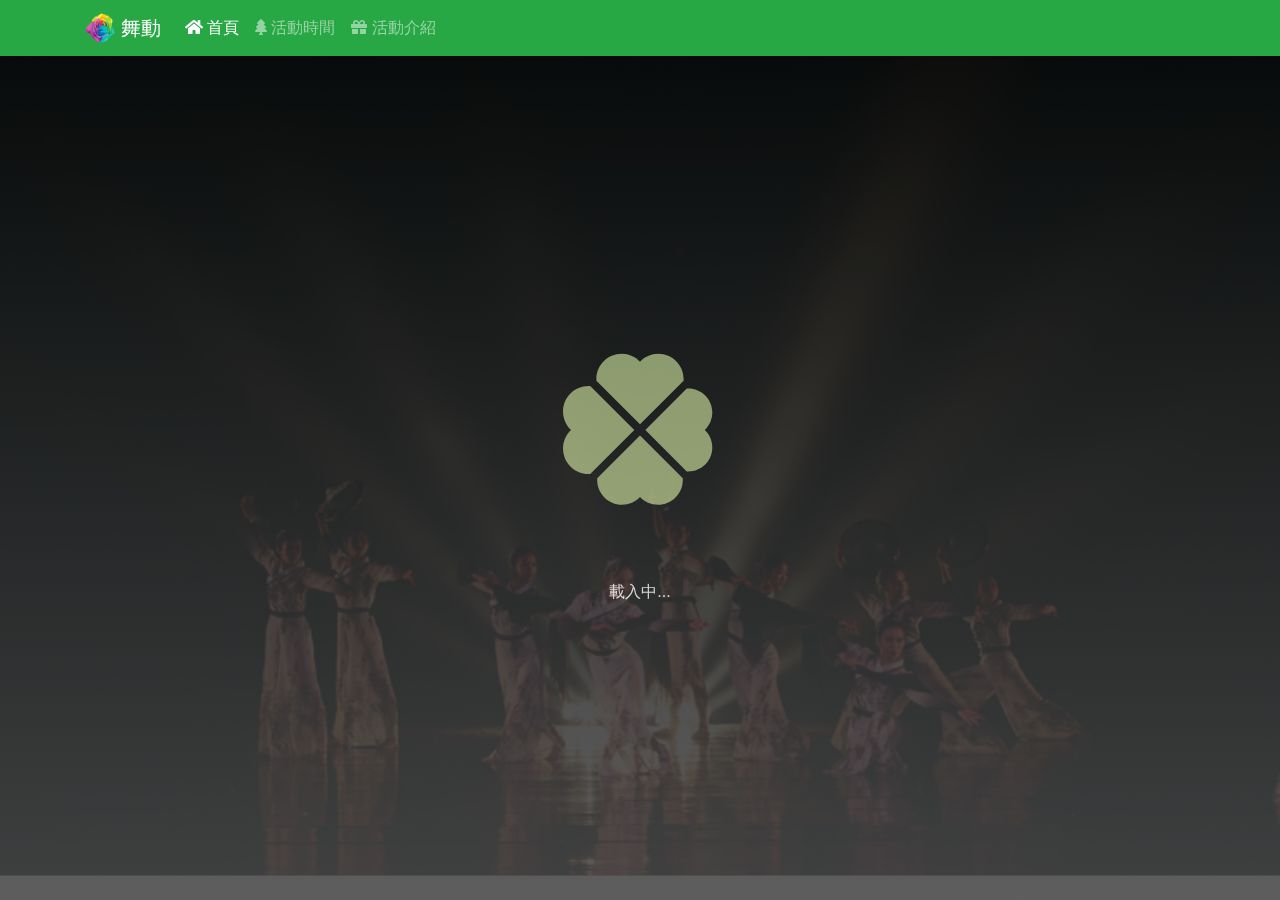
<file: index.html>
<!DOCTYPE html>
<html lang="zh-Hant-TW">

<head>
	<!-- Global site tag (gtag.js) - Google Analytics -->
	<script async src="https://www.googletagmanager.com/gtag/js?id=UA-143242015-2"></script>
	<script>
		window.dataLayer = window.dataLayer || [];

		function gtag() {
			dataLayer.push(arguments);
		}
		gtag('js', new Date());

		gtag('config', 'UA-143242015-2');
	</script>

	<meta charset="UTF-8">
	<meta name="viewport" content="width=device-width, initial-scale=1.0">
	<meta http-equiv="X-UA-Compatible" content="ie=edge">
	<title>舞蹈資訊</title>
	<!-- FAVIOCN -->
	<link rel="shortcut icon" href="./img/favicon-Rainbow Flower.ico" type="image/x-icon">
	<!-- 網站META -->
	<!-- 說明最好要設，讓Google搜尋能抓到網站說明 -->

	<meta name="keywords" content="舞蹈,舞蹈">
	<meta name="description" content="舞蹈介紹網"> <!-- 這是網頁的說明 -->
	<meta name="author" content="泰山網頁設計班">

	<meta property="og:title" content="舞蹈">
	<meta property="og:image" content="./img/dance1.jpg">
	<meta property="og:description" content="舞蹈介紹網">
	<meta property="og:site_name" content="舞蹈">

	<link rel="stylesheet" href="./css/bootstrap.min.css">
	<link rel="stylesheet" href="./css/all.min.css">
	<link rel="stylesheet" href="./css/coffee.css">
	<link rel="stylesheet" href="./css/animate.css">
	<link rel="stylesheet" href="./css/dataTables.bootstrap4.min.css">
	<link rel="stylesheet" href="./packages/core/main.min.css">
	<link rel="stylesheet" href="./packages/daygrid/main.min.css">
	<link rel="stylesheet" href="./packages/bootstrap/main.min.css">

	<!-- PWA -->
	<link rel="manifest" href="manifest.json">
</head>

<body>
	<nav class="navbar navbar-expand-lg navbar-dark bg-success fixed-top shadow-sm">
		<div class="container">
			<a class="navbar-brand" href="index.html">
				<img src="./img/Rainbow Flower.png" width="30" height="30" class="d-inline-block align-top" alt="">
				舞動
			</a>
			<button class="navbar-toggler" type="button" data-toggle="collapse" data-target="#navbarSupportedContent"
				aria-controls="navbarSupportedContent" aria-expanded="false" aria-label="Toggle navigation">
				<span class="navbar-toggler-icon"></span>
			</button>
			<div class="collapse navbar-collapse" id="navbarSupportedContent">
				<ul class="navbar-nav mr-auto">
					<li class="nav-item active">
						<a class="nav-link" href="./index.html">
							<i class="fas fa-home"></i> 首頁
						</a>
					</li>
					<li class="nav-item">
						<a class="nav-link" href="./land.html">
							<i class="fas fa-tree"></i> 活動時間
						</a>
					</li>
					<li class="nav-item">
						<a class="nav-link" href="./shop.html">
							<i class="fas fa-gift"></i> 活動介紹
						</a>
					</li>
				</ul>
			</div>
		</div>
	</nav>
	<div id="page">
		<div class="container-fluid" id="loading">
			<div class="row h-100">
				<div class="col-12 text-center align-self-center">
					<img src="./img/loading-flower.svg" alt="" width="300" height="300">
					<p class="text-white">載入中...</p>
				</div>
			</div>
		</div>
		<div class="container" id="content" style="margin-top:70px; margin-bottom: 64px;">
			<!-- 圖片輪播區 -->
			<div class="row">
				<div class="col-12" style="margin-top:56px;">
					<div id="carouselExampleIndicators" class="carousel slide" data-ride="carousel">
						<ol class="carousel-indicators">
							<li data-target="#carouselExampleIndicators" data-slide-to="0" class="active"></li>
							<li data-target="#carouselExampleIndicators" data-slide-to="1"></li>
							<li data-target="#carouselExampleIndicators" data-slide-to="2"></li>
							<!-- <li data-target="#carouselExampleIndicators" data-slide-to="3"></li> -->
						</ol>
						<div class="carousel-inner">
							<div class="carousel-item active">
								<img src="./img/Carousel1.jpg" class="d-block w-100" alt="...">
								<div class="carousel-caption d-none d-md-block">
									<h5>新世紀文化藝術團-原音舞絢</h5>
									<p></p>
								</div>
							</div>
							<div class="carousel-item">
								<img src="./img/Carousel2.jpg" class="d-block w-100" alt="...">
								<div class="carousel-caption d-none d-md-block">
									<h5>侯慧鈴舞團年度舞展-綻放飛舞</h5>
									<p></p>
								</div>
							</div>
							<div class="carousel-item">
								<img src="./img/Carousel3.jpg" class="d-block w-100 " alt="...">
								<div class="carousel-caption d-none d-md-block">
									<h5>2019世界芭蕾藝術大賽台灣區選拔</h5>
									<p></p>
								</div>
							</div>
							<!-- <div class="carousel-item">
								<img src="./img/0726dance.jpg" class="d-block w-100" alt="...">
								<div class="carousel-caption d-none d-md-block">
									<h5>TAI身體劇場《赤土》</h5>
									<p></p>
								</div>
							</div> -->
						</div>
						<a class="carousel-control-prev" href="#carouselExampleIndicators" role="button"
							data-slide="prev">
							<span class="carousel-control-prev-icon" aria-hidden="true"></span>
							<span class="sr-only">Previous</span>
						</a>
						<a class="carousel-control-next" href="#carouselExampleIndicators" role="button"
							data-slide="next">
							<span class="carousel-control-next-icon" aria-hidden="true"></span>
							<span class="sr-only">Next</span>
						</a>
					</div>
				</div>
			</div>
			<!-- 簡介區 -->
			<div class="row mt-5">
				<div class="col-12 text-center text-white rubberBand wow">
					<h2>節目簡介</h2>
					
				</div>
				<hr class="hr-white">
			</div>
			<div class="row">
				<div class="col-12 col-md-5 my-3 indeximg slideInLeft wow">
					<img src="./img/Carousel2.jpg" alt="" class="w-100 h-100">
				</div>
				<div class="col-12 col-md-7 my-3 text-white align-self-center indextext slideInLeft wow">
					<h4>侯慧鈴舞團年度舞展-綻放飛舞</h4>
					<p>當美麗的芭蕾伶娜，穿起那蓬蓬的 TuTu 舞裙與芭蕾舞鞋，遇到活潑的音符先生，
						會碰撞出什麼樣的火花呢?芭蕾世界夢幻又絢爛，經典芭蕾舞劇更是讓人如癡如夢地追尋……
						節目將包含「睡美人」、「天鵝湖」、「黑暗王國」等舞劇變奏，在主持人Milla姊姊的導聆中，
						一起進入夢幻的音樂與芭蕾世界。
					</p>
				</div>
			</div>
			<div class="row">
				<div class="col-12 col-md-7 my-3 text-white align-self-center indextext slideInLeft wow">
					<h4>『芭蕾奇緣Ⅲ』親子展演暨推廣活動 BallerinaⅢ</h4>
					<p> 當美麗的芭蕾伶娜，穿起那蓬蓬的 TuTu 舞裙與芭蕾舞鞋，
						遇到活潑的音符先生，會碰撞出什麼樣的火花呢?芭蕾世界夢幻又絢爛，
						經典芭蕾舞劇更是讓人如癡如夢地追尋……
						節目將包含「睡美人」、「天鵝湖」、「黑暗王國」等舞劇變奏，
						在主持人Milla姊姊的導聆中，一起進入夢幻的音樂與芭蕾世界。
					</p>
				</div>
				<div class="col-12 col-md-5 my-3 indeximg slideInLeft wow">
					<img src="./img/0714dance.jpg" alt="" class="w-100 h-100 obj-fit">
				</div>
			</div>
			<div class="row">
				<div class="col-12 col-md-5 my-3 indeximg slideInLeft wow">
					<img src="./img/Carousel4.jpg" alt="" class="w-100 h-100 obj-fit">
				</div>
				<div class="col-12 col-md-7 my-3 text-white align-self-center indextext slideInLeft wow">
					<h4>2019世界街舞大賽台灣區選拔</h4>
					<p>WOD（World of Dance）世界舞蹈大賽，創立於2008年，是世界最大的街舞巡迴賽，
						WOD致力於傳播街舞文化，鼓勵創新的舞蹈編排。它就等同於足球界的世界盃，
						音樂界的格萊美和電影界的奧斯卡，分量之重可想而知，所以每一年都會有成千上萬的街舞團體參與其中。
					</p>
				</div>
			</div>
		</div>
	</div>
	<div class="container-fluid bg-primary mt-4" id="footer">
		<div class="row justify-content-center">
			<div class="col-8 text-white text-center">
				<ul class="nav justify-content-center">
					<li class="nav-item">
						<a class="nav-link text-white" href="#"><i class="fab fa-facebook-square"></i></a>
					</li>
					<li class="nav-item">
						<a class="nav-link text-white" href="#"><i class="fab fa-quinscape"></i></a>
					</li>
					<li class="nav-item">
						<a class="nav-link text-white" href="#"><i class="fas fa-address-card"></i></a>
					</li>
				</ul>
				&copy;<script>
					let d = new Date;
					document.write(d.getFullYear());
				</script>泰山網頁設計班
			</div>
		</div>
	</div>

	<script src="./js/jquery-3.4.1.min.js"></script>
	<script src="./js/bootstrap.bundle.min.js"></script>
	<script src="./js/wow.min.js"></script>
	<script>
		$(document).on("readystatechange", function () {
			if (document.readyState == "complete") {
				$("#loading").fadeOut(2000, function () {
					$("#content").fadeIn(1000);
					$("#footer").fadeIn(1000);


					new WOW().init();
				});
			}
		})
	</script>
</body>

</html>
</file>
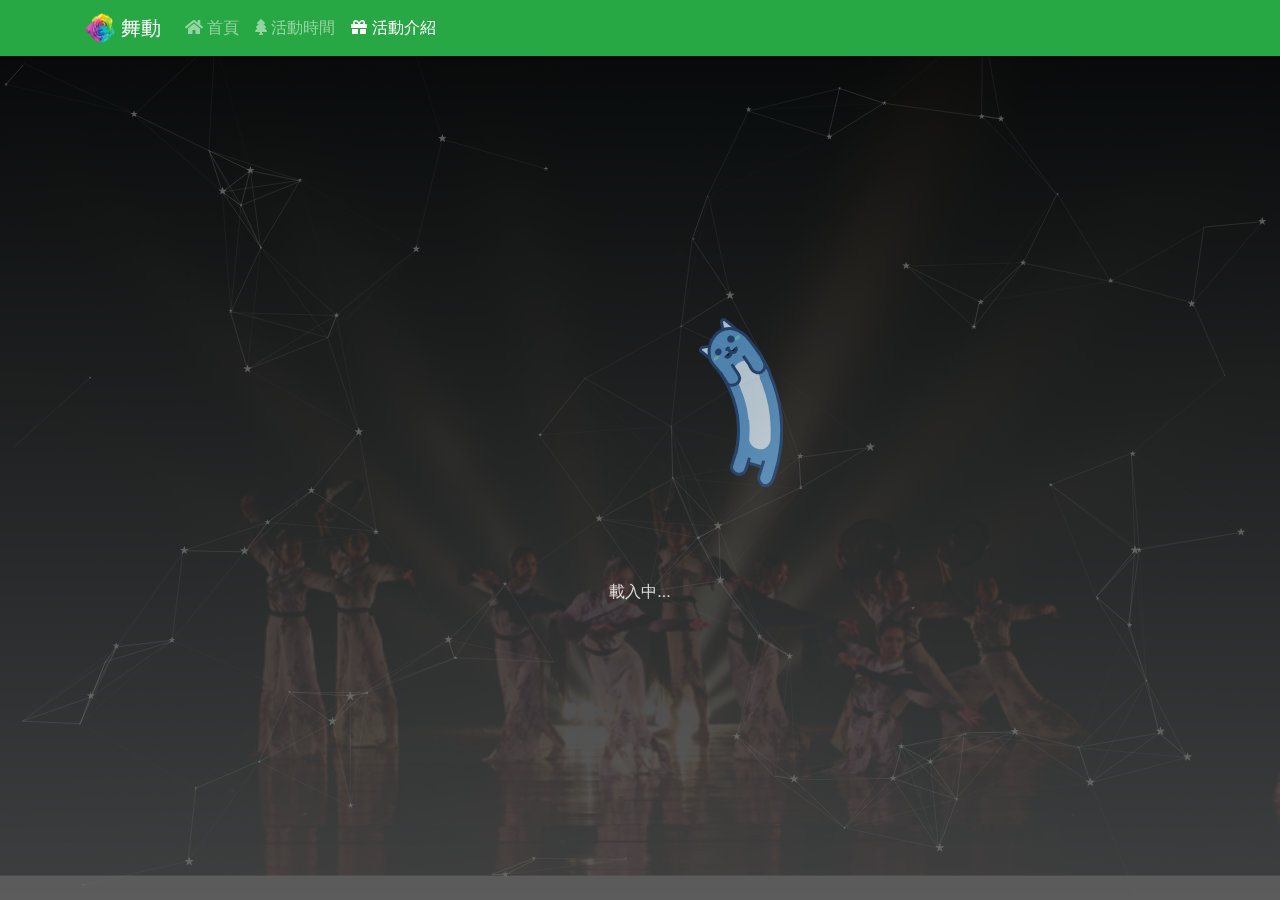
<file: shop.html>
<!DOCTYPE html>
<html lang="zh-Hant-TW">

<head>
	<!-- Global site tag (gtag.js) - Google Analytics -->
	<script async src="https://www.googletagmanager.com/gtag/js?id=UA-143242015-2"></script>
	<script>
		window.dataLayer = window.dataLayer || [];

		function gtag() {
			dataLayer.push(arguments);
		}
		gtag('js', new Date());

		gtag('config', 'UA-143242015-2');
	</script>
	
	<meta charset="UTF-8">
	<meta name="viewport" content="width=device-width, initial-scale=1.0">
	<meta http-equiv="X-UA-Compatible" content="ie=edge">
	<title>舞蹈 | 活動介紹</title>

	<!-- FAVIOCN -->
	<link rel="shortcut icon" href="./img/Rainbow Flower.png" type="image/x-icon">

	<!-- 網站META -->
	<!-- 說明最好要設，讓Google搜尋能抓到網站說明 -->
	<meta name="keywords" content="舞蹈">
	<meta name="description" content="舞蹈介紹"> <!-- 這是網頁的說明 -->
	<meta name="author" content="泰山網頁設計班">

	<!-- FACEBOOK META -->
	<meta property="og:title" content="舞蹈">
	<meta property="og:image" content="./img/dance1.jpg">
	<meta property="og:description" content="舞蹈介紹網">
	<meta property="og:site_name" content="舞蹈">

	<link rel="stylesheet" href="./css/bootstrap.min.css">
	<link rel="stylesheet" href="./css/all.min.css">
	<link rel="stylesheet" href="./css/coffee.css">
	<link rel="stylesheet" href="./css/animate.css">
	<link rel="stylesheet" href="./css/dataTables.bootstrap4.min.css">
	<link rel="stylesheet" href="./packages/core/main.min.css">
	<link rel="stylesheet" href="./packages/daygrid/main.min.css">
	<link rel="stylesheet" href="./packages/bootstrap/main.min.css">

	<!-- PWA -->
	<link rel="manifest" href="manifest.json">
	<style>
		#particles-js {
			background-size: cover;
			background-position: center;
			background-repeat: no-repeat;
			width: 100vw;
			height: 100vh;
			position: fixed;
			/* z-index: -1; */
		}
	</style>
</head>

<body>
	<div id="particles-js">
		<script src="./js/particles.min.js"></script>
		<script>
			particlesJS.load('particles-js', 'particlesjs-config.json', function () {});
		</script>
	</div>
	<nav class="navbar navbar-expand-lg navbar-dark bg-success fixed-top shadow-sm">
		<div class="container">
			<a class="navbar-brand" href="./index.html">
				<img src="./img/Rainbow Flower.png" width="30" height="30" class="d-inline-block align-top" alt="">
				舞動
			</a>
			<button class="navbar-toggler" type="button" data-toggle="collapse" data-target="#navbarSupportedContent"
				data-target="#navbarSupportedContent" aria-controls="navbarSupportedContent" aria-expanded="false"
				aria-label="Toggle navigation">
				<span class="navbar-toggler-icon"></span>
			</button>
			<div class="collapse navbar-collapse" id="navbarSupportedContent">
				<ul class="navbar-nav mr-auto">
					<li class="nav-item">
						<a class="nav-link" href="./index.html">
							<i class="fas fa-home"></i> 首頁
						</a>
					</li>
					<li class="nav-item">
						<a class="nav-link" href="./land.html">
							<i class="fas fa-tree"></i> 活動時間
						</a>
					</li>
					<li class="nav-item active">
						<a class="nav-link" href="./shop.html">
							<i class="fas fa-gift"></i> 活動介紹
						</a>
					</li>
				</ul>
			</div>
		</div>
	</nav>

	<div id="page">
		<div class="container-fluid" id="loading">
			<div class="row h-100">
				<div class="col-12 text-center align-self-center">
					<img src="./img/loading-Blue Cat.svg" alt="" width="300" height="300">
					<p class="text-white">載入中...</p>
				</div>
			</div>
		</div>
		<div class="container" id="content" style="margin-top:70px; margin-bottom: 64px;">
			<div class="row">
				<div class="col-12 text-center text-white rubberBand wow my-2">
					<h1>活動介紹</h1>
				</div>
				<hr class="hr-white">
				<div class="col-12 col-md-6 col-lg-3 my-3">
					<div class="card">
						<img src="./img/Carousel2.jpg" class="card-img-top obj-fit" alt="">
						<div class="card-body">
							<h5 class="card-title">侯慧鈴舞團年度舞展-綻放飛舞</h5>
							<p class="card-text">2019/07/13(六)19:30</p>
						</div>
					</div>
				</div>
				<div class="col-12 col-md-6 col-lg-3 my-3">
					<div class="card">
						<img src="./img/0714dance.jpg" class="card-img-top obj-fit" alt="">
						<div class="card-body">
							<h5 class="card-title">『芭蕾奇緣Ⅲ』親子展演暨推廣活動</h5>
							<p class="card-text">2019/07/14(日)14:30</p>
						</div>
					</div>
				</div>
				<div class="col-12 col-md-6 col-lg-3 my-3">
					<div class="card">
						<img src="./img/Carousel4.jpg" class="card-img-top obj-fit" alt="">
						<div class="card-body">
							<h5 class="card-title">2019世界街舞大賽台灣區選拔</h5>
							<p class="card-text">2019/07/24(三)14:00</p>
						</div>
					</div>
				</div>
				<div class="col-12 col-md-6 col-lg-3 my-3">
					<div class="card">
						<img src="./img/0726dance.jpg" class="card-img-top obj-fit" alt="">
						<div class="card-body">
							<h5 class="card-title">TAI身體劇場《赤土》</h5>
							<p class="card-text">2019/07/26(五)19:30<br>
								2019/07/27(六)19:30<br>
								2019/07/28(日)14:30
							</p>
						</div>
					</div>
				</div>
				<div class="col-12 text-center text-white rubberBand wow my-2">
					<h1>選擇場次</h1>
				</div>
				<hr class="hr-white">
				<div class="col-12 text-white">
					<form id="order-form">
						<div class="form-group">
							<label for="order-email">電子信箱</label>
							<input type="email" name="email" class="form-control" id="order-email"
								placeholder="請輸入您的電子信箱" required>
						</div>
						<div class="form-group">
							<label for="order-addr">地址</label>
							<input type="text" name="addr" class="form-control" id="order-addr" placeholder="請輸入您的地址"
								required>
						</div>
						<div class="form-group">
							<label for="order-name">姓名</label>
							<input type="text" name="name" class="form-control" id="order-name" placeholder="請輸入您的姓名"
								required>
						</div>
						<div class="form-group form-check">
							<input type="checkbox" name="accept" class="form-check-input" id="order-ok" required>
							<label class="form-check-label" for="order-ok">我同意訂購規定</label>
						</div>
						<button type="submit" class="btn btn-info">確定</button>
					</form>
				</div>
			</div>
		</div>
	</div>
	<div class="container-fluid bg-primary" id="footer">
		<div class="row justify-content-center">
			<div class="col-12 text-white text-center">
				<ul class="nav justify-content-center">
					<li class="nav-item">
						<a class="nav-link text-white" href="#"><i class="fab fa-facebook-square"></i></a>
					</li>
					<li class="nav-item">
						<a class="nav-link text-white" href="#"><i class="fab fa-quinscape"></i></a>
					</li>
					<li class="nav-item">
						<a class="nav-link text-white" href="#"><i class="fas fa-address-card"></i></a>
					</li>
				</ul>
				&copy;<script>
					let d = new Date;
					document.write(d.getFullYear());
				</script>泰山網頁設計班
			</div>
		</div>
	</div>
	<script src="./js/jquery-3.4.1.min.js"></script>
	<script src="./js/bootstrap.bundle.min.js"></script>
	<script src="./js/wow.min.js"></script>
	<script src="./js/jquery.validate.min.js"></script>
	<script src="./js/sweetalert2.all.min.js"></script>
	<script>
		$(document).on("readystatechange", function () {
			if (document.readyState == "complete") {
				$("#loading").fadeOut(2000, function () {
					$("#content").fadeIn(1000);
					$("#footer").fadeIn(1000);

					new WOW().init();
				});
			}
		})

		$("#order-form").validate({
			// 驗證規則
			rules: {
				email: {
					required: true,
					email: true
				},
				addr: {
					required: true,
					minlength: 5
				},
				name: {
					required: true,
					remote: function (element) {
						return {
							url: "check.php",
							type: "POST",
							data: {
								name: $(element).val()
							}
						}
					}
				},
				accept: {
					required: true
				}
			},
			// 錯誤訊息
			messages: {
				email: {
					required: "這是必填欄位",
					email: "請輸入有效的電子信箱"
				},
				addr: {
					required: "這是必填欄位",
					minlength: "請至少輸入五個字"
				},
				name: {
					required: "這是必填欄位",
					remote: "無效的名字"
				},
				accept: {
					required: "請同意規定"
				}
			},
			// 驗證錯誤時，element為input
			highlight: function (element) {
				$(element).removeClass("is-valid").addClass("is-invalid");
			},
			// 驗證錯通過時，element為錯誤訊息 (lable.error)
			success: function (element) {
				$(element).siblings("input").removeClass("is-invalid").addClass("is-valid");
				$(element).remove();
			},
			// 錯誤訊息位置，error為 label.error，element為input
			errorPlacement: function (error, element) {
				error.insertAfter(element).addClass("text-danger");
			},
			// 送出表單時把送出擋下，form代表form標籤
			submitHandler: function (form) {
				Swal.fire({
					type: "question",
					title: "您確定嗎",
					text: "請確認是否下單",
					// 顯示取消按鈕
					showCancelButton: true,
					// 不使用預設樣式
					buttonsStyling: false,
					// 自訂class
					customClass: {
						confirmButton: "btn btn-success mx-1",
						cancelButton: "btn btn-danger mx-1"
					},
					confirmButtonText: `<i class="far fa-thumbs-up"></i> 確認`,
					cancelButtonText: `<i class="fas fa-times"></i> 取消`,
				}).then(function (result) {
					// 點了確認按鈕
					if (result.value) {
						let fd = new FormData(form);
						$.ajax({
							url: "form.php",
							type: "POST",
							data: fd,
							processData: false,
							contentType: false,
							cache: false,
							success: function (r) {
								Swal.fire({
									type: "success",
									title: "成功",
									text: "成功下訂",
									//html和text只能二選一
									//html: "<h1>成功下訂</html>"
									//不使用預設樣式
									buttonsStyling: false,
									//自訂class
									customClass: {
										confirmButton: "btn btn-success mx-1",
									},
									confirmButtonText: `確定`,
								});

							}
						})
					}
					// 取消
					else {
						Swal.fire({
							type: "error",
							title: "取消",
							text: "取消下訂",
							// 不使用預設樣式
							buttonsStyling: false,
							// 自訂class
							customClass: {
								confirmButton: "btn btn-success mx-1",
							},
							confirmButtonText: `確定`,
						});
					}
				});
			}
		});
	</script>
</body>

</html>
</file>
<file: css/coffee.css>
body {
    font-family: -apple-system,BlinkMacSystemFont,"Segoe UI",Roboto,"Helvetica Neue",Arial,"Noto Sans",sans-serif,"Apple Color Emoji","Segoe UI Emoji","Segoe UI Symbol","Noto Color Emoji", "Microsoft JHengHei";
    background-image: linear-gradient(rgba(0,0,0,0.7), rgba(172, 169, 169, 0.7)), url(../img/dance1.jpg);
    background-position: center;
    background-attachment: fixed;
    background-size: cover;
}

.carousel-item {
    height: 500px;
    
}

.carousel-caption {
    right: 0;
    left: 0;
    bottom: 0;
    background: rgba(0,0,0,0.6);
}

.obj-fit {
    object-fit: cover;
    object-position: center;
}

.hr-white{
    width: 100%;
    background: white;
}

.indeximg {
    height: 300px;
}

@media (max-width:768px){
    .indeximg{
        order: 1;
    }
    .indextext{
        order: 2;
    }

    .table-rwd .tr-hide{
        display: none;
    }

    .table-rwd td:not(.dataTables_empty):before {
        content: attr(data-th) ": ";
        color: red;
        font-weight: bold;
    }

    .table-rwd td{
        display: block;
        border: 0;
    }

    .table-rwd tr{
        border: 1px solid black;
        display: block;
    }
}

#loading {
    height: 100vh;
    overflow: hidden;
    z-index: 1029;
    position:fixed;
    left: 0;
    right: 0;
    background-image: linear-gradient(rgba(0,0,0,0.7), rgba(0,0,0,0.7));
    background-position: center;
    background-attachment: fixed;
    background-size: cover;
}

#content, #footer{
    display: none;
}

.dataTables_wrapper label{
    color: #fff;
}

#page {
    /* 100vh - nav - footer height - #page margin bottom - nav和page的間距 */
    min-height: calc(100vh - 56px - 64px - 64px - (70px - 56px));
}

.card-img-top {
    height: 200px;
}

.card-body {
    height: 150px;
    overflow-y: auto;
}
</file>
<file: packages/core/main.min.css>
/*!
FullCalendar Core Package v4.2.0
Docs & License: https://fullcalendar.io/
(c) 2019 Adam Shaw
*/.fc-button:not(:disabled),.fc-event.fc-draggable,.fc-event[href],.fc-popover .fc-header .fc-close,a.fc-more,a[data-goto]{cursor:pointer}.fc-bg,.fc-row .fc-bgevent-skeleton,.fc-row .fc-highlight-skeleton{bottom:0}.fc{direction:ltr;text-align:left}.fc-rtl{text-align:right}body .fc{font-size:1em}.fc-highlight{background:#bce8f1;opacity:.3}.fc-bgevent{background:#8fdf82;opacity:.3}.fc-nonbusiness{background:#d7d7d7}.fc-popover{position:absolute;box-shadow:0 2px 6px rgba(0,0,0,.15)}.fc-popover .fc-header{display:flex;flex-direction:row;justify-content:space-between;align-items:center;padding:2px 4px}.fc-rtl .fc-popover .fc-header{flex-direction:row-reverse}.fc-popover .fc-header .fc-title{margin:0 2px}.fc-popover .fc-header .fc-close{opacity:.65;font-size:1.1em}.fc-divider{border-style:solid;border-width:1px}hr.fc-divider{height:0;margin:0;padding:0 0 2px;border-width:1px 0}.fc-bg table,.fc-row .fc-bgevent-skeleton table,.fc-row .fc-highlight-skeleton table{height:100%}.fc-bg,.fc-bgevent-skeleton,.fc-highlight-skeleton,.fc-mirror-skeleton{position:absolute;top:0;left:0;right:0}.fc table{width:100%;box-sizing:border-box;table-layout:fixed;border-collapse:collapse;border-spacing:0;font-size:1em}.fc th{text-align:center}.fc td,.fc th{border-style:solid;border-width:1px;padding:0;vertical-align:top}.fc td.fc-today{border-style:double}a[data-goto]:hover{text-decoration:underline}.fc .fc-row{border-style:solid;border-width:0}.fc-row table{border-left:0 hidden transparent;border-right:0 hidden transparent;border-bottom:0 hidden transparent}.fc-row:first-child table{border-top:0 hidden transparent}.fc-row{position:relative}.fc-row .fc-bg{z-index:1}.fc-row .fc-bgevent-skeleton td,.fc-row .fc-highlight-skeleton td{border-color:transparent}.fc-row .fc-bgevent-skeleton{z-index:2}.fc-row .fc-highlight-skeleton{z-index:3}.fc-row .fc-content-skeleton{position:relative;z-index:4;padding-bottom:2px}.fc-row .fc-mirror-skeleton{z-index:5}.fc .fc-row .fc-content-skeleton table,.fc .fc-row .fc-content-skeleton td,.fc .fc-row .fc-mirror-skeleton td{background:0 0;border-color:transparent}.fc-row .fc-content-skeleton td,.fc-row .fc-mirror-skeleton td{border-bottom:0}.fc-row .fc-content-skeleton tbody td,.fc-row .fc-mirror-skeleton tbody td{border-top:0}.fc-scroller{-webkit-overflow-scrolling:touch}.fc-scroller>.fc-day-grid,.fc-scroller>.fc-time-grid{position:relative;width:100%}.fc-event{position:relative;display:block;font-size:.85em;line-height:1.4;border-radius:3px;border:1px solid #3788d8}.fc-event,.fc-event-dot{background-color:#3788d8}.fc-event,.fc-event:hover{color:#fff;text-decoration:none}.fc-not-allowed,.fc-not-allowed .fc-event{cursor:not-allowed}.fc-event .fc-content{position:relative;z-index:2}.fc-event .fc-resizer{position:absolute;z-index:4;display:none}.fc-event.fc-allow-mouse-resize .fc-resizer,.fc-event.fc-selected .fc-resizer{display:block}.fc-event.fc-selected .fc-resizer:before{content:"";position:absolute;z-index:9999;top:50%;left:50%;width:40px;height:40px;margin-left:-20px;margin-top:-20px}.fc-event.fc-selected{z-index:9999!important;box-shadow:0 2px 5px rgba(0,0,0,.2)}.fc-event.fc-selected:after{content:"";position:absolute;z-index:1;top:-1px;right:-1px;bottom:-1px;left:-1px;background:#000;opacity:.25}.fc-event.fc-dragging.fc-selected{box-shadow:0 2px 7px rgba(0,0,0,.3)}.fc-event.fc-dragging:not(.fc-selected){opacity:.75}.fc-h-event.fc-selected:before{content:"";position:absolute;z-index:3;top:-10px;bottom:-10px;left:0;right:0}.fc-ltr .fc-h-event.fc-not-start,.fc-rtl .fc-h-event.fc-not-end{margin-left:0;border-left-width:0;padding-left:1px;border-top-left-radius:0;border-bottom-left-radius:0}.fc-ltr .fc-h-event.fc-not-end,.fc-rtl .fc-h-event.fc-not-start{margin-right:0;border-right-width:0;padding-right:1px;border-top-right-radius:0;border-bottom-right-radius:0}.fc-ltr .fc-h-event .fc-start-resizer,.fc-rtl .fc-h-event .fc-end-resizer{cursor:w-resize;left:-1px}.fc-ltr .fc-h-event .fc-end-resizer,.fc-rtl .fc-h-event .fc-start-resizer{cursor:e-resize;right:-1px}.fc-h-event.fc-allow-mouse-resize .fc-resizer{width:7px;top:-1px;bottom:-1px}.fc-h-event.fc-selected .fc-resizer{border-radius:4px;border-width:1px;width:6px;height:6px;border-style:solid;border-color:inherit;background:#fff;top:50%;margin-top:-4px}.fc-ltr .fc-h-event.fc-selected .fc-start-resizer,.fc-rtl .fc-h-event.fc-selected .fc-end-resizer{margin-left:-4px}.fc-ltr .fc-h-event.fc-selected .fc-end-resizer,.fc-rtl .fc-h-event.fc-selected .fc-start-resizer{margin-right:-4px}.fc-day-grid-event{margin:1px 2px 0;padding:0 1px}tr:first-child>td>.fc-day-grid-event{margin-top:2px}.fc-mirror-skeleton tr:first-child>td>.fc-day-grid-event{margin-top:0}.fc-day-grid-event .fc-content{white-space:nowrap;overflow:hidden}.fc-day-grid-event .fc-time{font-weight:700}.fc-ltr .fc-day-grid-event.fc-allow-mouse-resize .fc-start-resizer,.fc-rtl .fc-day-grid-event.fc-allow-mouse-resize .fc-end-resizer{margin-left:-2px}.fc-ltr .fc-day-grid-event.fc-allow-mouse-resize .fc-end-resizer,.fc-rtl .fc-day-grid-event.fc-allow-mouse-resize .fc-start-resizer{margin-right:-2px}a.fc-more{margin:1px 3px;font-size:.85em;text-decoration:none}a.fc-more:hover{text-decoration:underline}.fc-limited{display:none}.fc-button,.fc-icon{display:inline-block;font-weight:400;text-align:center}.fc-day-grid .fc-row{z-index:1}.fc-more-popover{z-index:2;width:220px}.fc-more-popover .fc-event-container{padding:10px}.fc-now-indicator{position:absolute;border:0 solid red}.fc-unselectable{-webkit-user-select:none;-khtml-user-select:none;-moz-user-select:none;-ms-user-select:none;user-select:none;-webkit-touch-callout:none;-webkit-tap-highlight-color:transparent}.fc-unthemed .fc-content,.fc-unthemed .fc-divider,.fc-unthemed .fc-list-heading td,.fc-unthemed .fc-list-view,.fc-unthemed .fc-popover,.fc-unthemed .fc-row,.fc-unthemed tbody,.fc-unthemed td,.fc-unthemed th,.fc-unthemed thead{border-color:#ddd}.fc-unthemed .fc-popover{background-color:#fff}.fc-unthemed .fc-divider,.fc-unthemed .fc-list-heading td,.fc-unthemed .fc-popover .fc-header{background:#eee}.fc-unthemed td.fc-today{background:#fcf8e3}.fc-unthemed .fc-disabled-day{background:#d7d7d7;opacity:.3}@font-face{font-family:fcicons;src:url("[data-uri]") format("truetype");font-weight:400;font-style:normal}.fc-icon{font-family:fcicons!important;speak:none;font-style:normal;font-variant:normal;text-transform:none;line-height:1;-webkit-font-smoothing:antialiased;-moz-osx-font-smoothing:grayscale;width:1em;height:1em}.fc-icon-chevron-left:before{content:"\e900"}.fc-icon-chevron-right:before{content:"\e901"}.fc-icon-chevrons-left:before{content:"\e902"}.fc-icon-chevrons-right:before{content:"\e903"}.fc-icon-minus-square:before{content:"\e904"}.fc-icon-plus-square:before{content:"\e905"}.fc-icon-x:before{content:"\e906"}.fc-button{overflow:visible;text-transform:none;margin:0;font-family:inherit}.fc-button::-moz-focus-inner{padding:0;border-style:none}.fc-button{-webkit-appearance:button;color:#212529;vertical-align:middle;-webkit-user-select:none;-moz-user-select:none;-ms-user-select:none;user-select:none;background-color:transparent;border:1px solid transparent;padding:.4em .65em;font-size:1em;line-height:1.5;border-radius:.25em}.fc-button:hover{color:#212529;text-decoration:none}.fc-button:focus{outline:0;-webkit-box-shadow:0 0 0 .2rem rgba(44,62,80,.25);box-shadow:0 0 0 .2rem rgba(44,62,80,.25)}.fc-button:disabled{opacity:.65}.fc-button-primary{color:#fff;background-color:#2C3E50;border-color:#2C3E50}.fc-button-primary:hover{color:#fff;background-color:#1e2b37;border-color:#1a252f}.fc-button-primary:focus{-webkit-box-shadow:0 0 0 .2rem rgba(76,91,106,.5);box-shadow:0 0 0 .2rem rgba(76,91,106,.5)}.fc-button-primary:disabled{color:#fff;background-color:#2C3E50;border-color:#2C3E50}.fc-button-primary:not(:disabled).fc-button-active,.fc-button-primary:not(:disabled):active{color:#fff;background-color:#1a252f;border-color:#151e27}.fc-button-primary:not(:disabled).fc-button-active:focus,.fc-button-primary:not(:disabled):active:focus{-webkit-box-shadow:0 0 0 .2rem rgba(76,91,106,.5);box-shadow:0 0 0 .2rem rgba(76,91,106,.5)}.fc-button .fc-icon{vertical-align:middle;font-size:1.5em}.fc-button-group{position:relative;display:-webkit-inline-box;display:-ms-inline-flexbox;display:inline-flex;vertical-align:middle}.fc-button-group>.fc-button{position:relative;-webkit-box-flex:1;-ms-flex:1 1 auto;flex:1 1 auto}.fc-button-group>.fc-button.fc-button-active,.fc-button-group>.fc-button:active,.fc-button-group>.fc-button:focus,.fc-button-group>.fc-button:hover{z-index:1}.fc-button-group>.fc-button:not(:first-child){margin-left:-1px;border-top-left-radius:0;border-bottom-left-radius:0}.fc-button-group>.fc-button:not(:last-child){border-top-right-radius:0;border-bottom-right-radius:0}.fc-unthemed .fc-popover{border-width:1px;border-style:solid}.fc-unthemed .fc-list-item:hover td{background-color:#f5f5f5}.fc-toolbar{display:flex;justify-content:space-between;align-items:center}.fc-toolbar.fc-header-toolbar{margin-bottom:1.5em}.fc-toolbar.fc-footer-toolbar{margin-top:1.5em}.fc-toolbar>*>:not(:first-child){margin-left:.75em}.fc-toolbar h2{font-size:1.75em;margin:0}.fc-view-container{position:relative}.fc-view-container *,.fc-view-container :after,.fc-view-container :before{-webkit-box-sizing:content-box;-moz-box-sizing:content-box;box-sizing:content-box}.fc-view,.fc-view>table{position:relative;z-index:1}@media print{.fc-bg,.fc-bgevent-container,.fc-bgevent-skeleton,.fc-business-container,.fc-event .fc-resizer,.fc-highlight-container,.fc-highlight-skeleton,.fc-mirror-container,.fc-mirror-skeleton{display:none}.fc tbody .fc-row,.fc-time-grid{min-height:0!important}.fc-time-grid .fc-event.fc-not-end:after,.fc-time-grid .fc-event.fc-not-start:before{content:"..."}.fc{max-width:100%!important}.fc-event{background:#fff!important;color:#000!important;page-break-inside:avoid}.fc hr,.fc tbody,.fc td,.fc th,.fc thead,.fc-row{border-color:#ccc!important;background:#fff!important}.fc tbody .fc-row{height:auto!important}.fc tbody .fc-row .fc-content-skeleton{position:static;padding-bottom:0!important}.fc tbody .fc-row .fc-content-skeleton tbody tr:last-child td{padding-bottom:1em}.fc tbody .fc-row .fc-content-skeleton table{height:1em}.fc-more,.fc-more-cell{display:none!important}.fc tr.fc-limited{display:table-row!important}.fc td.fc-limited{display:table-cell!important}.fc-popover,.fc-timeGrid-view .fc-axis{display:none}.fc-slats,.fc-time-grid hr{display:none!important}.fc button,.fc-button-group,.fc-time-grid .fc-event .fc-time span{display:none}.fc-time-grid .fc-content-skeleton{position:static}.fc-time-grid .fc-content-skeleton table{height:4em}.fc-time-grid .fc-event-container{margin:0!important}.fc-time-grid .fc-event{position:static!important;margin:3px 2px!important}.fc-time-grid .fc-event.fc-not-end{border-bottom-width:1px!important}.fc-time-grid .fc-event.fc-not-start{border-top-width:1px!important}.fc-time-grid .fc-event .fc-time{white-space:normal!important}.fc-time-grid .fc-event .fc-time:after{content:attr(data-full)}.fc-day-grid-container,.fc-scroller,.fc-time-grid-container{overflow:visible!important;height:auto!important}.fc-row{border:0!important;margin:0!important}}
</file>
<file: packages/daygrid/main.min.css>
/*!
FullCalendar Day Grid Plugin v4.2.0
Docs & License: https://fullcalendar.io/
(c) 2019 Adam Shaw
*/.fc-dayGridDay-view .fc-content-skeleton,.fc-dayGridWeek-view .fc-content-skeleton{padding-bottom:1em}.fc-dayGrid-view .fc-body .fc-row{min-height:4em}.fc-row.fc-rigid{overflow:hidden}.fc-row.fc-rigid .fc-content-skeleton{position:absolute;top:0;left:0;right:0}.fc-day-top.fc-other-month{opacity:.3}.fc-dayGrid-view .fc-day-number,.fc-dayGrid-view .fc-week-number{padding:2px}.fc-dayGrid-view th.fc-day-number,.fc-dayGrid-view th.fc-week-number{padding:0 2px}.fc-ltr .fc-dayGrid-view .fc-day-top .fc-day-number{float:right}.fc-rtl .fc-dayGrid-view .fc-day-top .fc-day-number{float:left}.fc-ltr .fc-dayGrid-view .fc-day-top .fc-week-number{float:left;border-radius:0 0 3px}.fc-rtl .fc-dayGrid-view .fc-day-top .fc-week-number{float:right;border-radius:0 0 0 3px}.fc-dayGrid-view .fc-day-top .fc-week-number{min-width:1.5em;text-align:center;background-color:#f2f2f2;color:grey}.fc-dayGrid-view td.fc-week-number{text-align:center}.fc-dayGrid-view td.fc-week-number>*{display:inline-block;min-width:1.25em}
</file>
<file: packages/bootstrap/main.min.css>
/*!
FullCalendar Bootstrap Plugin v4.2.0
Docs & License: https://fullcalendar.io/
(c) 2019 Adam Shaw
*/.fc.fc-bootstrap a{text-decoration:none}.fc.fc-bootstrap a[data-goto]:hover{text-decoration:underline}.fc-bootstrap hr.fc-divider{border-color:inherit}.fc-bootstrap .fc-today.alert{border-radius:0}.fc-bootstrap a.fc-event:not([href]):not([tabindex]){color:#fff}.fc-bootstrap .fc-popover.card{position:absolute}.fc-bootstrap .fc-popover .card-body{padding:0}.fc-bootstrap .fc-time-grid .fc-slats table{background:0 0}
</file>
